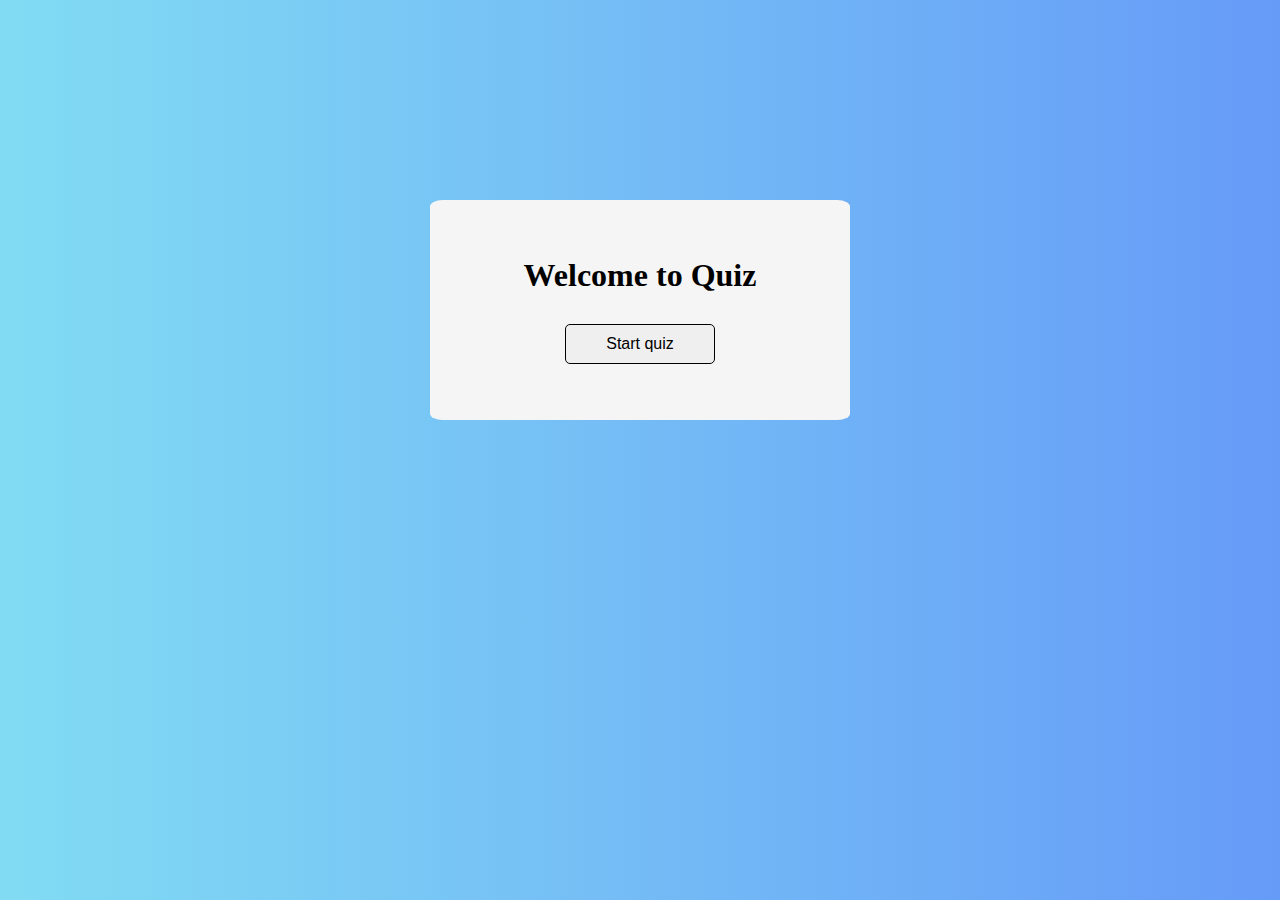
<file: frontend/index.html>
<!DOCTYPE html>
<html lang="en">
<head>
    <meta charset="UTF-8">
    <meta name="viewport" content="width=device-width, initial-scale=1.0">
    <title>Quiz Game</title>
    <link rel="stylesheet" href="style.css">
</head>
<body>
    <div class="entry">
        <h1>Welcome to Quiz</h1>
        <a href="quiz-page.html"><button class="start-quiz" >Start quiz</button></a>
    </div>    
</body>
</html>
</file>
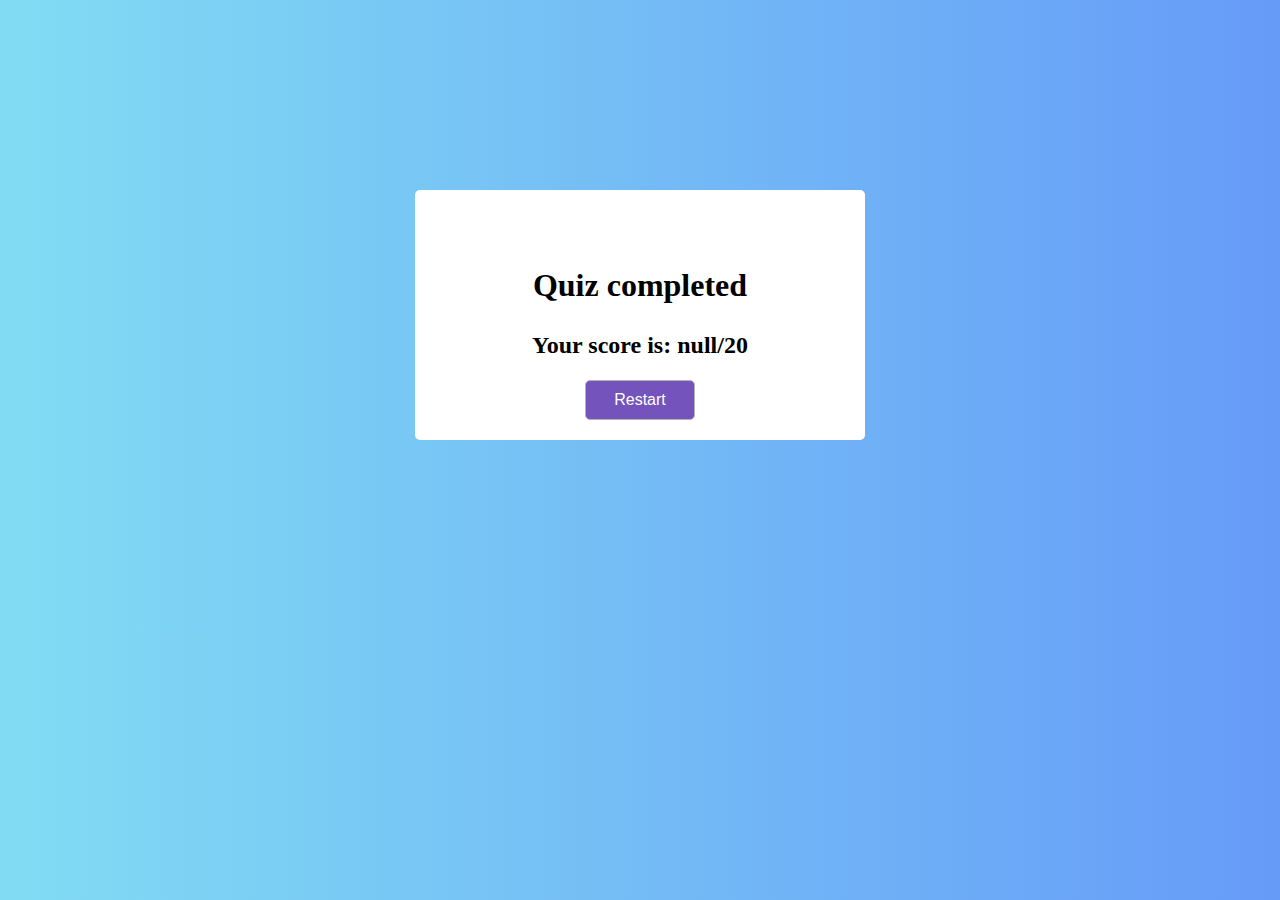
<file: frontend/quiz-end.html>
<!DOCTYPE html>
<html lang="en">
<head>
    <meta charset="UTF-8">
    <meta name="viewport" content="width=device-width, initial-scale=1.0">
    <title>Quiz Results</title>
    <link rel="stylesheet" href="style.css">
</head>
<body>
  
    <div class="results">
        <h1>Quiz completed</h1>
        <h2 class="score">Your score is: 0</h2>   
        <button class="reStartBtn">Restart</button>
    </div>
    
    <script>
    // restart
    let reStartBtn = document.getElementsByClassName('reStartBtn')[0];
    reStartBtn.addEventListener("click", function(event){
        event.preventDefault();
        localStorage.clear();
        window.location.href = "quiz-page.html";

    });

        let lastScore = localStorage.getItem('quizScore');
        document.getElementsByClassName("score")[0].innerHTML = "Your score is: " + lastScore +"/20";

    </script>
</body>
</html>
</file>
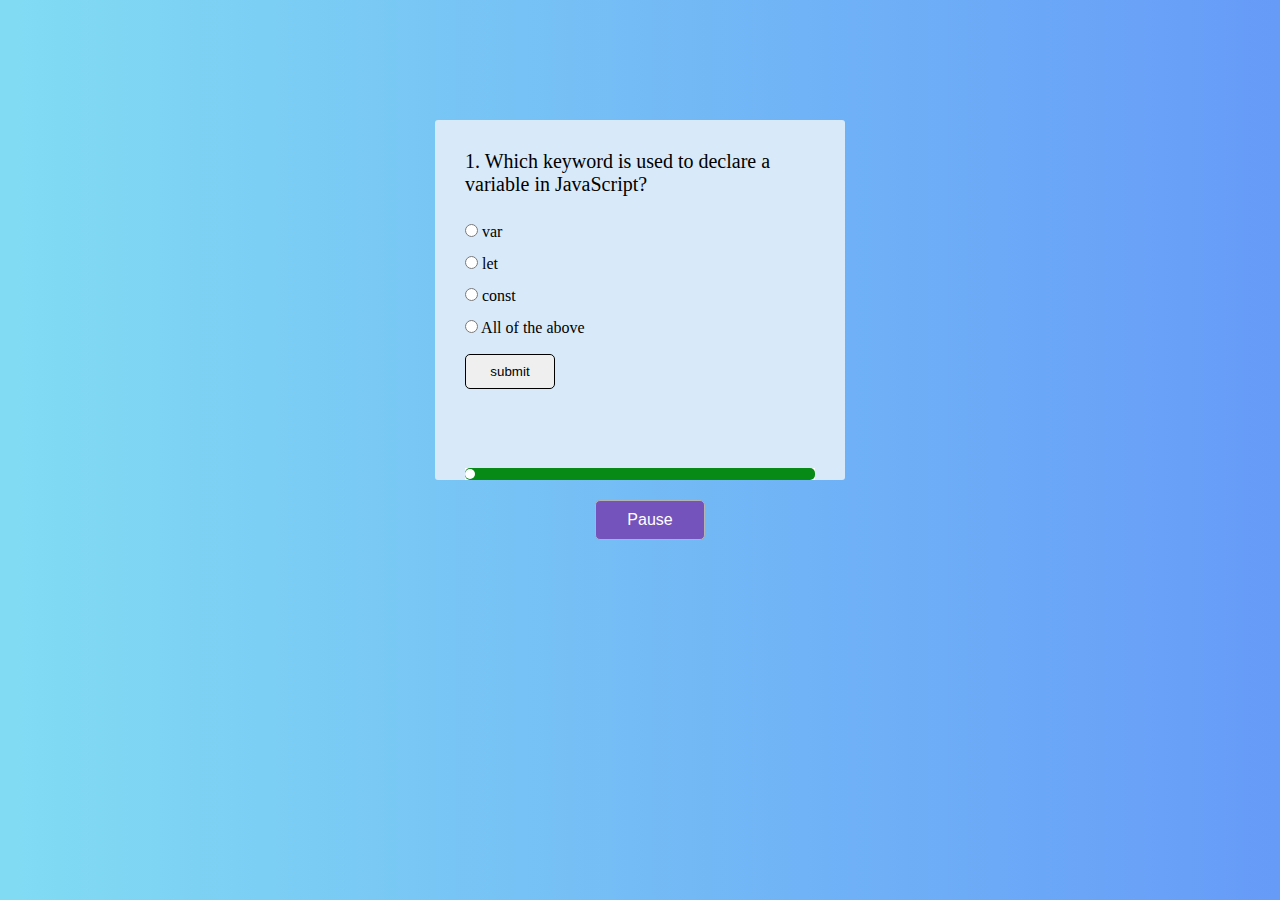
<file: frontend/quiz-page.html>
<!DOCTYPE html>
<html lang="en">
<head>
    <meta charset="UTF-8">
    <meta name="viewport" content="width=device-width, initial-scale=1.0">
    <title>Quiz page</title>
    <link rel="stylesheet" href="style.css">
</head>
<body>
    <script src="app.js"></script>
</body>
</html>
</file>
<file: frontend/style.css>
* {
    margin: 0;
    padding: 0;     
}

body {
    background: linear-gradient(0.25turn, #81dcf3, #669bf8);
}

.entry {
    margin: 200px auto;
    height: 200px;
    width: 400px; 
    background-color: whitesmoke; 
    border-radius: 3%; 
    padding: 10px; 
    display: flex;
    justify-content: center;
    align-items: center;
    flex-direction: column;
    gap: 30px;
}

.entry h1 {
    font-weight: 700; 
}

.entry .start-quiz {
    height: 40px;
    width: 150px;
    font-size: medium;
    border-radius: 5px;
    border: 1px solid black;
    transition: background-color 0.2s ease-in 0.2s;
}

.entry .start-quiz:hover {
    background-color: rgb(216, 234, 250);
    border: 1px solid black;
}

#quiz-form {
    margin: 120px auto;
    background-color: rgb(216, 234, 250);
    height: 300px;
    width: 350px ;
    padding: 30px;
    border-radius: 3px;
    display: flex;
    flex-direction: column;
    position: relative;
}

.question {
   font-size: 20px;
}

.timer {
    position: absolute;
    right: 2px;
    top: 2px;
    font-size: large;
    
}

.options {
    margin-top: 20px;
    list-style-type: none;
    line-height: 2rem;
}

#submitButton {
    height: 35px;
    width: 90px;
    margin-top: 10px;
    border: 1px solid black;
    border-radius: 5px;
    padding: 4px;
}

#submitButton:hover {
    background-color: rgb(216, 234, 250);
    border: 1px solid black;
}

.progress-bar {
    position: absolute;
    appearance: none;
    margin-top: 19.88rem;
    padding: 0%;
    width: 350px; 
}

.progress-bar::-webkit-slider-runnable-track {
    appearance: none;
    border-radius: 5px;
    background-color: rgb(8, 138, 23);
    height: 0.75rem;
    width: 100px;
}

.progress-bar::-webkit-slider-thumb {
    appearance: none;
    background-color: rgb(255, 255, 255);
    height: 10px;
    width: 10px;
    margin-top: 1px;
    border-radius: 50%;    
}

.pauseBtn, .reStartBtn {
    background-color: rgb(116, 83, 188);
    color: white;
    font-size: medium;
    height: 40px;
    width: 110px;
    position: absolute;
    border: 1px solid #b5b3b3;
    border-radius: 5px;
    padding: 4px;
    transition: background-color 0.1s ease-in 0.1s;
}
.pauseBtn {
    margin-top: 350px;
    margin-left: 130px;
}

.pauseBtn:hover {
    background-color: rgb(110, 70, 194);

}

.reStartBtn:hover {
    background-color: rgb(110, 70, 194);

}

.results {
    background-color: white;
    height: 250px ;
    width: 450px;
    margin: 190px auto;
    display: flex;
    flex-direction: column;
    align-items: center;
    justify-content: center;
    line-height: 3.75rem;  
    border-radius: 5px; 
}

.reStartBtn {
    margin-top: 170px;
}

.update {
    position: relative;
    z-index: 10;    
}

@media (max-width:490px) {
    .entry {
        width: 270px ;
    }
    .entry .start-quiz {
        width: 120px;
    }
    
    #quiz-form {
        width: 270px ;
    }

    .progress-bar {
        width: 270px; 
    }

    .question {
        font-size: 18px;
     }

     .timer {

        font-size: medium;   
    }

    .pauseBtn {
        margin-left: 90px;
    }

    .results {
        width: 350px;
    }

    
    
}
</file>
